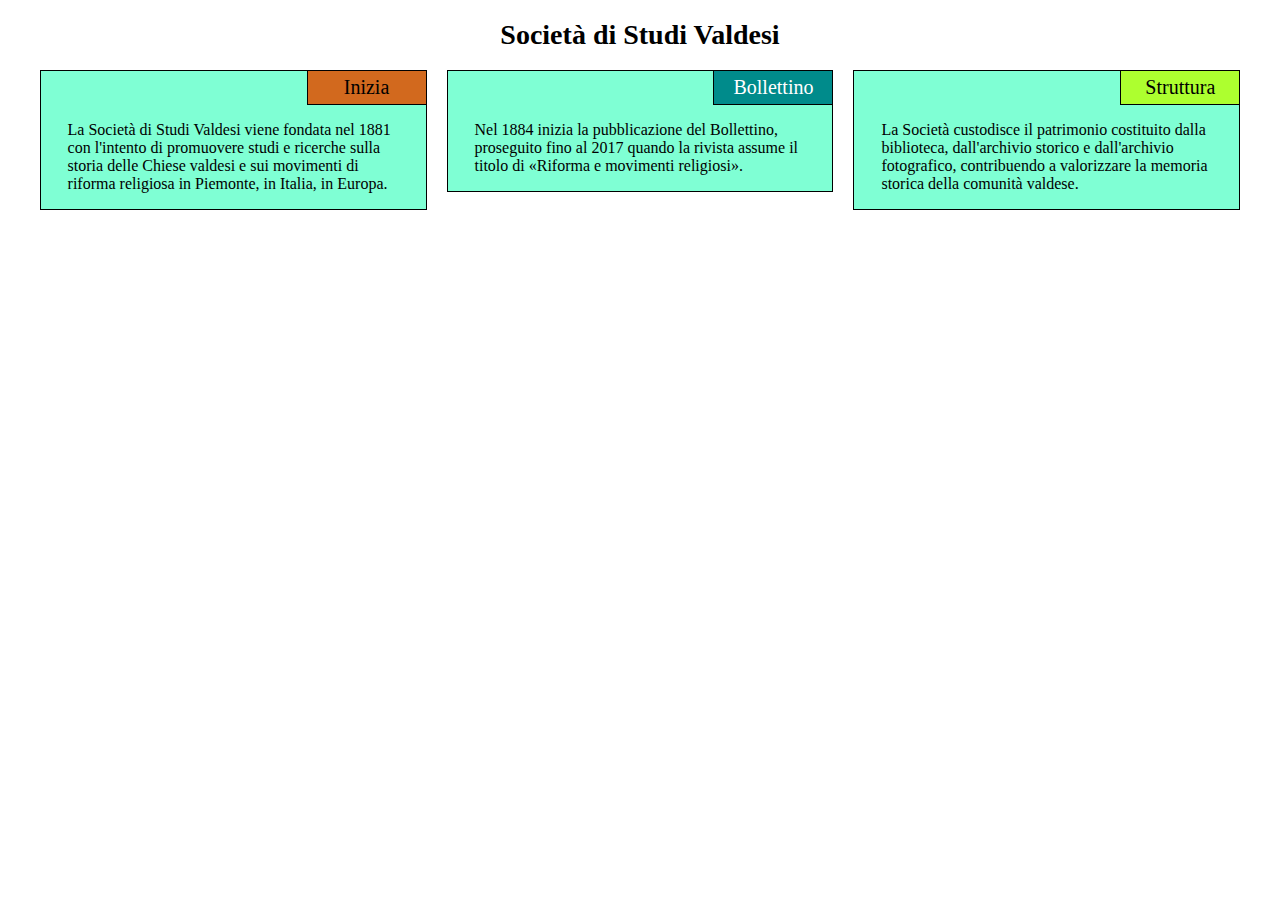
<file: mod2_solution/index.html>
<!DOCTYPE html>
<html lang="en">
<head>
    <meta charset="UTF-8">
    <meta name="viewport" content="width=device-width, initial-scale=1.0">
  <link rel="stylesheet" href="styles.css">
    <title>Assigment Solution for Module 2</title>
</head>
<body>
  <h1>Società di Studi Valdesi</h1>

<div class="row clearfix">
  <section class="section">
    <div class="wrapper">
      <label class="label">Inizia</label>
    </div>
    <p>La Società di Studi Valdesi viene fondata nel 1881 con l'intento di promuovere studi e ricerche sulla storia
      delle Chiese valdesi e sui movimenti di riforma religiosa in Piemonte, in Italia, in Europa.</p>
      </section>

    <section class="section">
      <div class="wrapper">
        <label class="label">Bollettino</label>
      </div>
      <p>Nel 1884 inizia la pubblicazione del Bollettino, proseguito fino al 2017 quando la rivista assume il titolo
        di «Riforma e movimenti religiosi».</p>
      </section>

    <section class="section">
      <div class="wrapper">
        <label class="label">Struttura</label>
      </div>
      <p>La Società custodisce il patrimonio costituito dalla biblioteca, dall'archivio storico e dall'archivio
        fotografico, contribuendo a valorizzare la memoria storica della comunità valdese.</p>
      </section>
</div>
</body>
</html>
</file>
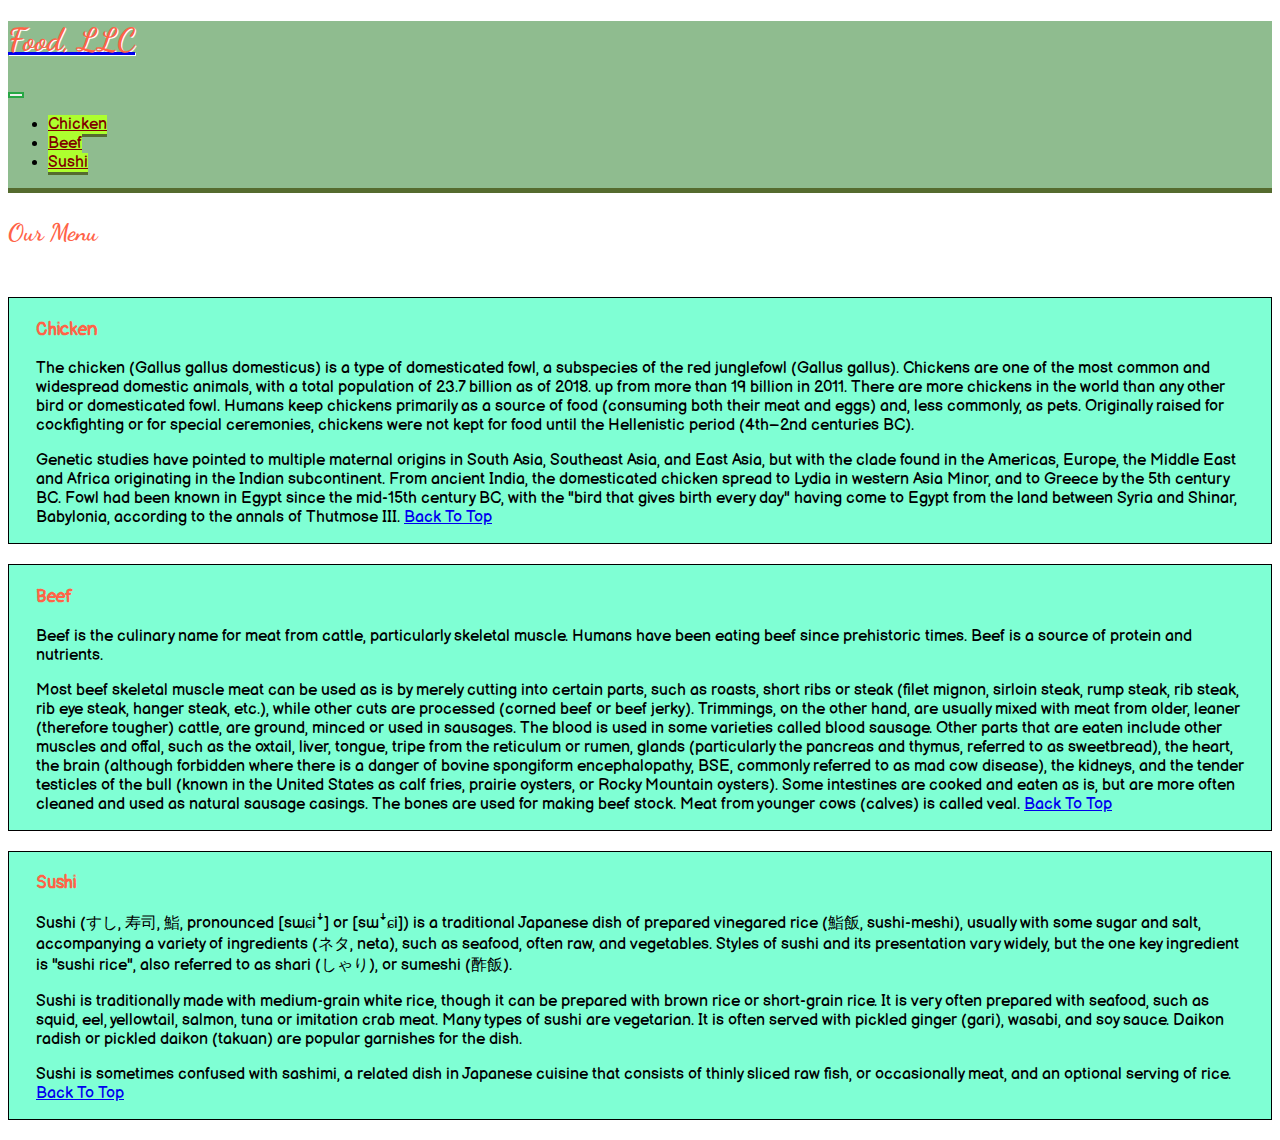
<file: mod3_solution/index.html>
<!DOCTYPE html>
<html lang="en">
<head>
  <meta charset="UTF-8">
  <meta name="viewport" content="width=device-width, initial-scale=1.0">
  <link rel="stylesheet" href="https://cdn.jsdelivr.net/npm/bootstrap@4.5.3/dist/css/bootstrap.min.css" integrity="sha384-TX8t27EcRE3e/ihU7zmQxVncDAy5uIKz4rEkgIXeMed4M0jlfIDPvg6uqKI2xXr2" crossorigin="anonymous">  <script src="https://code.jquery.com/jquery-3.2.1.slim.min.js" integrity="sha384-KJ3o2DKtIkvYIK3UENzmM7KCkRr/rE9/Qpg6aAZGJwFDMVNA/GpGFF93hXpG5KkN" crossorigin="anonymous"></script>
  <script src="https://cdnjs.cloudflare.com/ajax/libs/popper.js/1.12.9/umd/popper.min.js" integrity="sha384-ApNbgh9B+Y1QKtv3Rn7W3mgPxhU9K/ScQsAP7hUibX39j7fakFPskvXusvfa0b4Q" crossorigin="anonymous"></script>
  <script src="https://code.jquery.com/jquery-3.5.1.slim.min.js" integrity="sha384-DfXdz2htPH0lsSSs5nCTpuj/zy4C+OGpamoFVy38MVBnE+IbbVYUew+OrCXaRkfj" crossorigin="anonymous"></script>
  <script src="https://cdn.jsdelivr.net/npm/bootstrap@4.5.3/dist/js/bootstrap.bundle.min.js" integrity="sha384-ho+j7jyWK8fNQe+A12Hb8AhRq26LrZ/JpcUGGOn+Y7RsweNrtN/tE3MoK7ZeZDyx" crossorigin="anonymous"></script>
  <link rel="stylesheet" href="styles.css">
  <link rel="preconnect" href="https://fonts.gstatic.com">
  <link href="https://fonts.googleapis.com/css2?family=Balsamiq+Sans&family=Dancing+Script:wght@400;500;600;
    700&family=Pangolin&display=swap" rel="stylesheet">
  <title>Assigment Solution for Module 3</title>
</head>
<body>
  <header>
    <nav class="navbar navbar-light">
      <div class="container">
        <a class="navbar-brand ml-3" id="header-nav" href="index.html"><h1>Food, LLC</h1></a>
          </div><!-- .container -->

      <button class="navbar-toggler d-sm-block d-md-none" type="button" data-toggle="collapse" data-target="#navbarNavDropdown"
          aria-controls="navbarNavDropdown" aria-expanded="false" aria-label="Toggle navigation">
    <span class="navbar-toggler-icon"></span>
  </button>

  <div class="collapse navbar-collapse" id="navbarNavDropdown">
    <ul class="navbar-nav">
      <li class="nav-item">
        <a class="nav-link text-center" href="#Chicken">Chicken</a>
      </li>
      <li class="nav-item">
        <a class="nav-link text-center" href="#Beef">Beef</a>
      </li>
      <li class="nav-item">
        <a class="nav-link text-center" href="#Sushi">Sushi</a>
      </li>
    </ul>
  </div>
  </nav>
  </header>

   <div id="main-content" class="container">
    <h2 id="menu-categories-title" class="text-center">Our Menu</h2>

  <div class="row">
    <div class="wrapper col-lg-4 col-md-6 col-sm-12">
    <section id="Chicken" class="section">
      <h3 class="text-center">Chicken</h3>
      <p>The chicken (Gallus gallus domesticus) is a type of domesticated fowl, a subspecies of the red junglefowl
        (Gallus gallus). Chickens are one of the most common and widespread domestic animals, with a total population
        of 23.7 billion as of 2018. up from more than 19 billion in 2011. There are more chickens in the world
        than any other bird or domesticated fowl. Humans keep chickens primarily as a source of food (consuming
        both their meat and eggs) and, less commonly, as pets. Originally raised for cockfighting or for special
        ceremonies, chickens were not kept for food until the Hellenistic period (4th–2nd centuries BC).</p>
       <p>    Genetic studies have pointed to multiple maternal origins in South Asia, Southeast Asia, and East Asia,
        but with the clade found in the Americas, Europe, the Middle East and Africa originating in the Indian
        subcontinent. From ancient India, the domesticated chicken spread to Lydia in western Asia Minor, and to
        Greece by the 5th century BC. Fowl had been known in Egypt since the mid-15th century BC, with the
        "bird that gives birth every day" having come to Egypt from the land between Syria and Shinar, Babylonia,
        according to the annals of Thutmose III.
       <a href="#header-nav">Back To Top</a></p>
    </section>
    </div>

    <div class="wrapper col-lg-4 col-md-6 col-sm-12">
    <section id="Beef" class="section">
      <h3 class="text-center">Beef</h3>
      <p>Beef is the culinary name for meat from cattle, particularly skeletal muscle.
        Humans have been eating beef since prehistoric times. Beef is a source of protein and nutrients.</p>
      <p>Most beef skeletal muscle meat can be used as is by merely cutting into certain parts, such as roasts,
        short ribs or steak (filet mignon, sirloin steak, rump steak, rib steak, rib eye steak, hanger steak, etc.),
        while other cuts are processed (corned beef or beef jerky). Trimmings, on the other hand, are usually mixed
        with meat from older, leaner (therefore tougher) cattle, are ground, minced or used in sausages. The blood
        is used in some varieties called blood sausage. Other parts that are eaten include other muscles and offal,
        such as the oxtail, liver, tongue, tripe from the reticulum or rumen, glands (particularly the pancreas and
        thymus, referred to as sweetbread), the heart, the brain (although forbidden where there is a danger of bovine
        spongiform encephalopathy, BSE, commonly referred to as mad cow disease), the kidneys, and the tender testicles
        of the bull (known in the United States as calf fries, prairie oysters, or Rocky Mountain oysters). Some
        intestines are cooked and eaten as is, but are more often cleaned and used as natural sausage casings.
        The bones are used for making beef stock. Meat from younger cows (calves) is called veal.
        <a href="#header-nav">Back To Top</a> </p>
      </section>
    </div>

    <div class="wrapper col-lg-4 col-md-12 col-sm-12">
    <section id="Sushi" class="section">
      <h3 class="text-center">Sushi</h3>
      <p>Sushi (すし, 寿司, 鮨, pronounced [sɯɕiꜜ] or [sɯꜜɕi]) is a traditional Japanese dish of prepared vinegared rice
        (鮨飯, sushi-meshi), usually with some sugar and salt, accompanying a variety of ingredients (ネタ, neta),
        such as seafood, often raw, and vegetables. Styles of sushi and its presentation vary widely, but the one
        key ingredient is "sushi rice", also referred to as shari (しゃり), or sumeshi (酢飯).</p>
      <p>Sushi is traditionally made with medium-grain white rice, though it can be prepared with brown rice or
        short-grain rice. It is very often prepared with seafood, such as squid, eel, yellowtail, salmon, tuna or
        imitation crab meat. Many types of sushi are vegetarian. It is often served with pickled ginger (gari), wasabi,
        and soy sauce. Daikon radish or pickled daikon (takuan) are popular garnishes for the dish.</p>
      <p>Sushi is sometimes confused with sashimi, a related dish in Japanese cuisine that consists of thinly sliced
        raw fish, or occasionally meat, and an optional serving of rice.
      <a href="#header-nav">Back To Top</a></p>
      </section>
    </div>
</div>
</body>
</html>
</file>
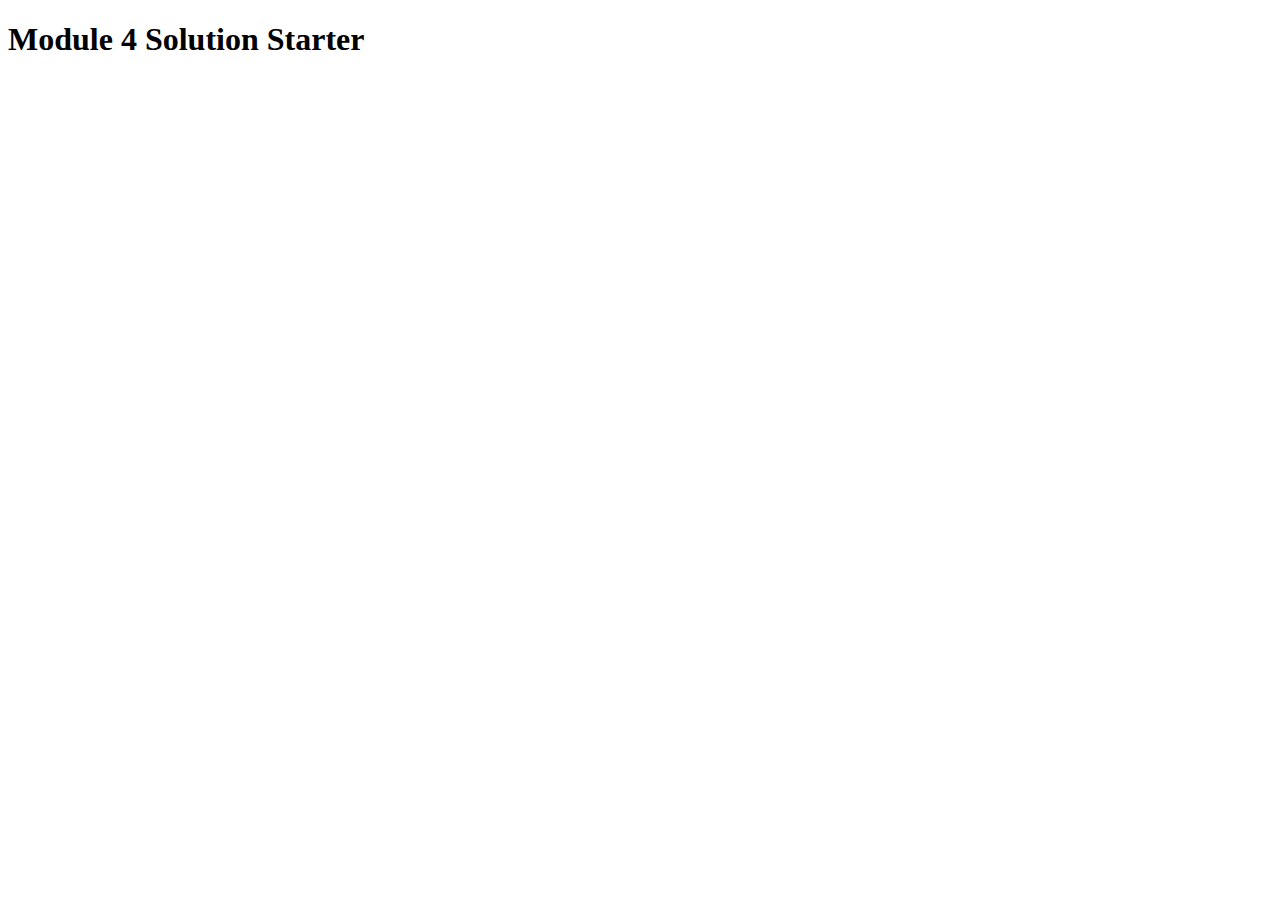
<file: mod4_solution/index.html>
<!DOCTYPE html>
<html>
<head>
  <meta charset="utf-8">
  <title>Module 4 Solution Starter</title>
  <script>
    var names = []; // DO NOT REMOVE
  </script>
  <script src="SpeakHello.js"></script>
  <script src="SpeakGoodBye.js"></script>
  <script src="script.js"></script>
</head>
<body>
  <h1>Module 4 Solution Starter</h1>
</body>
</html>
</file>
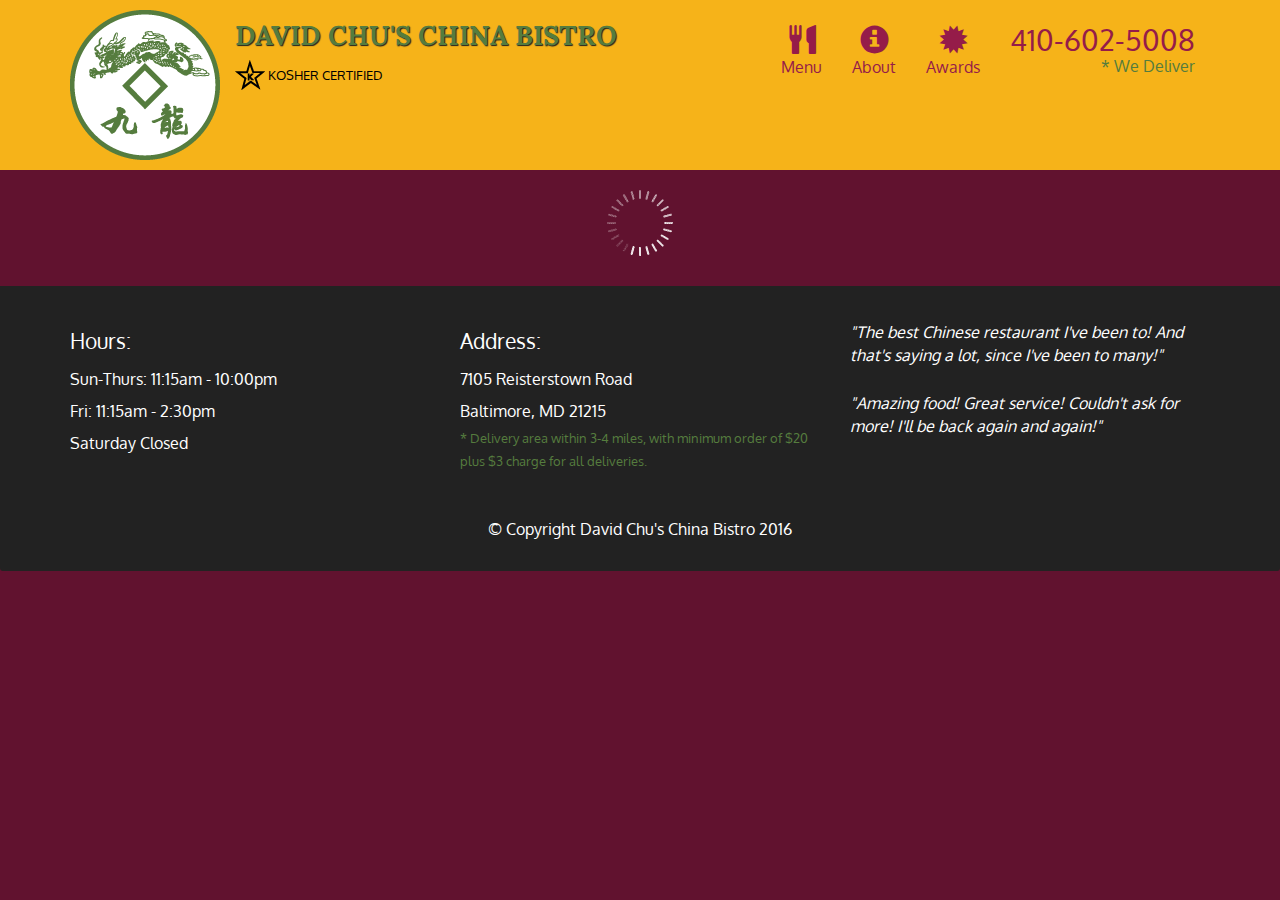
<file: mod5_solution/index.html>
<!doctype html>
<html lang="en">
  <head>
    <meta charset="utf-8">
    <meta http-equiv="X-UA-Compatible" content="IE=edge">
    <meta name="viewport" content="width=device-width, initial-scale=1">
    <title>David Chu's China Bistro</title>
    <link rel="stylesheet" href="css/bootstrap.min.css">
    <link rel="stylesheet" href="css/styles.css">
    <link href='https://fonts.googleapis.com/css?family=Oxygen:400,300,700' rel='stylesheet' type='text/css'>
    <link href='https://fonts.googleapis.com/css?family=Lora' rel='stylesheet' type='text/css'>
  </head>
<body>
  <header>
    <nav id="header-nav" class="navbar navbar-default">
      <div class="container">
        <div class="navbar-header">
          <a href="index.html" class="pull-left visible-md visible-lg">
            <div id="logo-img" alt="Logo image"></div>
          </a>

          <div class="navbar-brand">
            <a href="index.html"><h1>David Chu's China Bistro</h1></a>
            <p>
              <img src="images/star-k-logo.png" alt="Kosher certification">
              <span>Kosher Certified</span>
            </p>
          </div>

          <button id="navbarToggle" type="button" class="navbar-toggle collapsed" data-toggle="collapse" data-target="#collapsable-nav" aria-expanded="false">
            <span class="sr-only">Toggle navigation</span>
            <span class="icon-bar"></span>
            <span class="icon-bar"></span>
            <span class="icon-bar"></span>
          </button>
        </div>

        <div id="collapsable-nav" class="collapse navbar-collapse">
           <ul id="nav-list" class="nav navbar-nav navbar-right">
            <li id="navHomeButton" class="visible-xs active">
              <a href="index.html">
                <span class="glyphicon glyphicon-home"></span> Home</a>
            </li>
            <li id="navMenuButton">
              <a href="#" onclick="$dc.loadMenuCategories(homeHtmlToInsertIntoMainPage);">
                <span class="glyphicon glyphicon-cutlery"></span><br class="hidden-xs"> Menu</a>
            </li>
            <li>
              <a href="#">
                <span class="glyphicon glyphicon-info-sign"></span><br class="hidden-xs"> About</a>
            </li>
            <li>
              <a href="#">
                <span class="glyphicon glyphicon-certificate"></span><br class="hidden-xs"> Awards</a>
            </li>
            <li id="phone" class="hidden-xs">
              <a href="tel:410-602-5008">
                <span>410-602-5008</span></a><div>* We Deliver</div>
            </li>
          </ul><!-- #nav-list -->
        </div><!-- .collapse .navbar-collapse -->
      </div><!-- .container -->
    </nav><!-- #header-nav -->
  </header>

  <div id="call-btn" class="visible-xs">
    <a class="btn" href="tel:410-602-5008">
    <span class="glyphicon glyphicon-earphone"></span>
    410-602-5008
    </a>
  </div>
  <div id="xs-deliver" class="text-center visible-xs">* We Deliver</div>

  <div id="main-content" class="container"></div>

  <footer class="panel-footer">
    <div class="container">
      <div class="row">
        <section id="hours" class="col-sm-4">
          <span>Hours:</span><br>
          Sun-Thurs: 11:15am - 10:00pm<br>
          Fri: 11:15am - 2:30pm<br>
          Saturday Closed
          <hr class="visible-xs">
        </section>
        <section id="address" class="col-sm-4">
          <span>Address:</span><br>
          7105 Reisterstown Road<br>
          Baltimore, MD 21215
          <p>* Delivery area within 3-4 miles, with minimum order of $20 plus $3 charge for all deliveries.</p>
          <hr class="visible-xs">
        </section>
        <section id="testimonials" class="col-sm-4">
          <p>"The best Chinese restaurant I've been to! And that's saying a lot, since I've been to many!"</p>
          <p>"Amazing food! Great service! Couldn't ask for more! I'll be back again and again!"</p>
        </section>
      </div>
      <div class="text-center">&copy; Copyright David Chu's China Bistro 2016</div>
    </div>
  </footer>

  <!-- jQuery (Bootstrap JS plugins depend on it) -->
  <script src="js/jquery-2.1.4.min.js"></script>
  <script src="js/bootstrap.min.js"></script>
  <script src="js/ajax-utils.js"></script>
  <script src="js/script.js"></script>
</body>
</html>
</file>
<file: mod2_solution/styles.css>
* {
  font-family: "Book Antiqua", fantasy;
  box-sizing: border-box;
}

h1 {
  font-size: 175%;
  text-align: center;
}

.section {
  border: 1px solid black;
  padding: 0 27px 0;
  background-color: aquamarine;
  margin-right: 20px;
  width:calc((100% - 40px) / 3);
  float: left;
}

.section:last-child {
  margin: 0;
}

.wrapper {
  margin-right: -28px;
  margin-top: -1px;
  text-align: right;
}

.label {
  display: inline-block;
  font-size: 125%;
  text-align: center;
  border: 1px solid black;
  width: 120px;
  padding: 5px 10px;
  }

.section:first-child .label {
  background-color: chocolate;
}

.section:nth-child(2) .label {
  background-color: darkcyan;
  color: white;
}

.section:last-child .label {
  background-color: greenyellow;
}

.row {
  width: 95%;
  margin: 0 auto;
}

.clearfix::after {
  content: "";
  clear: both;
  display: block;
}

@media (max-width: 991px) {
  .section:nth-child(2) {
    margin: 0;
    width: calc((100% - 20px) / 2);
  }

  .section:first-child {
    width: calc((100% - 20px) / 2);
  }

  .section:last-child {
    margin-right: 0;
    margin-top: 20px;
    width: 100%;
  }
}

@media (max-width: 767px)  {
  .row .section {
    width: 100%;
    float: none;
    margin-right: 0;
    margin-top: 20px;
  }
}
</file>
<file: mod3_solution/styles.css>
* {
  box-sizing: border-box;
}

h1 {
  font-family: 'Dancing Script', cursive;
  color: tomato;
  text-shadow: white 1px 1px;
}

.navbar {
  background-color: darkseagreen;
  border-bottom: darkolivegreen 5px solid;
  padding: 0;
}

.navbar-light .navbar-nav .nav-link {
  font-family: 'Balsamiq Sans', cursive;
  color: maroon;
}

.navbar-brand a:hover, .navbar-brand a:focus {
  text-decoration: none;
}

.navbar-toggler {
  border: #28a745 2px solid;
  margin-right: 15px;
}

.navbar-toggler:focus, .navbar-toggler:hover {
  background-color: darkolivegreen;
}

.nav-link {
  border-bottom: darkolivegreen 3px solid;
  background-color: greenyellow;
  width: 100%;
}

h2 {
  font-family: 'Dancing Script', cursive;
  color: tomato;
  margin-top: 25px;
  margin-bottom: 50px;
}

h3 {
  font-family: 'Pangolin', cursive;
  color: tomato;
}

.row {
  margin: 0 auto;
}

.section {
  font-family: 'Balsamiq Sans', cursive;
  border: 1px solid black;
  padding: 0 27px 0;
  background-color: aquamarine;
  float: left;
  margin-bottom: 20px;
}
</file>
<file: mod5_solution/css/styles.css>
body {
  font-size: 16px;
  color: #fff;
  background-color: #61122f;
  font-family: 'Oxygen', sans-serif;
}

/** HEADER **/
#header-nav {
  background-color: #f6b319;
  border-radius: 0;
  border: 0;
}

#logo-img {
  background: url('../images/restaurant-logo_large.png') no-repeat;
  width: 150px;
  height: 150px;
  margin: 10px 15px 10px 0;
}

.navbar-brand {
  padding-top: 25px;
}
.navbar-brand h1 { /* Restaurant name */
  font-family: 'Lora', serif;
  color: #557c3e;
  font-size: 1.5em;
  text-transform: uppercase;
  font-weight: bold;
  text-shadow: 1px 1px 1px #222;
  margin-top: 0;
  margin-bottom: 0;
  line-height: .75;
}
.navbar-brand a:hover, .navbar-brand a:focus {
  text-decoration: none;
}
.navbar-brand p { /* Kosher cert */
  color: #000;
  text-transform: uppercase;
  font-size: .7em;
  margin-top: 15px;
}
.navbar-brand p span { /* Star-K */
  vertical-align: middle;
}

#nav-list {
  margin-top: 10px;
}
#nav-list a {
  color: #951C49;
  text-align: center;
}
#nav-list a:hover {
  background: #E7E7E7;
}
#nav-list a span {
  font-size: 1.8em;
}

#phone {
  margin-top: 5px;
}
#phone a { /* Phone number */
  text-align: right;
  padding-bottom: 0;
}
#phone div { /* We Deliver */
  color: #557c3e;
  text-align: right;
  padding-right: 15px;
}

.navbar-header button.navbar-toggle, .navbar-header .icon-bar {
  border: 1px solid #61122f;
}
.navbar-header button.navbar-toggle {
  clear: both;
  margin-top: -30px;
}
/* END HEADER */

/* FOOTER */
.panel-footer {
  margin-top: 30px;
  padding-top: 35px;
  padding-bottom: 30px;
  background-color: #222;
  border-top: 0;
}
.panel-footer div.row {
  margin-bottom: 35px;
}
#hours, #address {
  line-height: 2;
}
#hours > span, #address > span {
  font-size: 1.3em;
}
#address p {
  color: #557c3e;
  font-size: .8em;
  line-height: 1.8;
}
#testimonials {
  font-style: italic;
}
#testimonials p:nth-child(2) {
  margin-top: 25px;
}
/* END FOOTER */



/* HOME PAGE */
.container .jumbotron {
  box-shadow: 0 0 50px #3F0C1F;
  border: 2px solid #3F0C1F;
}

#menu-tile, #specials-tile, #map-tile {
  height: 250px;
  width: 100%;
  margin-bottom: 15px;
  position: relative;
  border: 2px solid #3F0C1F;
  overflow: hidden;
}
#menu-tile:hover, #specials-tile:hover, #map-tile:hover {
  box-shadow: 0 1px 5px 1px #cccccc;
}
#menu-tile {
  background: url('../images/menu-tile.jpg') no-repeat;
  background-position: center;
}
#specials-tile {
  background: url('../images/specials-tile.jpg') no-repeat;
  background-position: center;
}
#menu-tile span, #specials-tile span, #map-tile span {
  position: absolute;
  bottom: 0;
  right: 0;
  width: 100%;
  text-align: center;
  font-size: 1.6em;
  text-transform: uppercase;
  background-color: #000;
  color: #fff;
  opacity: .8;
}
/* END HOME PAGE */

/* MENU CATEGORIES PAGE */
.category-tile { 
  position: relative;
  border: 2px solid #3F0C1F;
  overflow: hidden;
  width: 200px;
  height: 200px;
  margin: 0 auto 15px;
}
.category-tile span {
  position: absolute;
  bottom: 0;
  right: 0;
  width: 100%;
  text-align: center;
  font-size: 1.2em;
  text-transform: uppercase;
  background-color: #000;
  color: #fff;
  opacity: .8;
}
.category-tile:hover {
  box-shadow: 0 1px 5px 1px #cccccc;
}

#menu-categories-title + div {
  margin-bottom: 50px;
}
/* END MENU CATEGORIES PAGE */

/* SINGLE CATEGORY PAGE */
.menu-item-tile {
  margin-bottom: 25px;
}
.menu-item-tile hr {
  width: 80%;
}
.menu-item-tile .menu-item-price {
  font-size: 1.1em;
  text-align: right;
  margin-top: -15px;
  margin-right: -15px;
}
.menu-item-tile .menu-item-price span {
  font-size: .6em;
}
.menu-item-photo {
  position: relative;
  border: 2px solid #3F0C1F; 
  overflow: hidden;
  padding: 0;
  margin-right: -15px;
  margin-left: auto;
  margin-bottom: 20px;
  max-width: 250px;
}
.menu-item-photo div {
  position: absolute;
  bottom: 0;
  right: 0;
  width: 80px;
  background-color: #557c3e;
  text-align: center;
}
.menu-item-description {
  padding-right: 30px;
}
h3.menu-item-title {
  margin: 0 0 10px;
}
.menu-item-details {
  font-size: .9em;
  font-style: italic;
}
/* END SINGLE CATEGORY PAGE */


/********** Large devices only **********/
@media (min-width: 1200px) {
  .container .jumbotron {
    background: url('../images/jumbotron_1200.jpg') no-repeat;
    height: 675px;
  }
}

/********** Medium devices only **********/
@media (min-width: 992px) and (max-width: 1199px) {
  /* Header */
  #logo-img {
    background: url('../images/restaurant-logo_medium.png') no-repeat;
    width: 100px;
    height: 100px;
    margin: 5px 5px 5px 0;
  }
  /* End Header */

  /* Home Page */
  .container .jumbotron {
    background: url('../images/jumbotron_992.jpg') no-repeat;
    height: 558px;
  }
  /* End Home Page */
}

/********** Small devices only **********/
@media (min-width: 768px) and (max-width: 991px) {
  /* Home Page */
  .container .jumbotron {
    background: url('../images/jumbotron_768.jpg') no-repeat;
    height: 432px;
  }
  /* End Home Page */
}

/********** Extra small devices only **********/
@media (max-width: 767px) {
  /* Header */
  .navbar-brand {
    padding-top: 10px;
    height: 80px;
  }
  .navbar-brand h1 { /* Restaurant name */
    padding-top: 10px;
    font-size: 5vw; /* 1vw = 1% of viewport width */
  }
  .navbar-brand p { /* Kosher cert */
    font-size: .6em;
    margin-top: 12px;
  }
  .navbar-brand p img { /* Star-K */
    height: 20px;
  }

  #collapsable-nav a { /* Collapsed nav menu text */
    font-size: 1.2em;
  }
  #collapsable-nav a span { /* Collapsed nav menu glyph */
    font-size: 1em;
    margin-right: 5px;
  }

  #call-btn > a {
    font-size: 1.5em;
    display: block;
    margin: 0 20px;
    padding: 10px;
    border: 2px solid #fff;
    background-color: #f6b319;
    color: #951c49;
  }
  #xs-deliver {
    margin-top: 5px;
    font-size: .7em;
    letter-spacing: .1em;
    text-transform: uppercase;
  }
  /* End Header */

  /* Footer */
  .panel-footer section {
    margin-bottom: 30px;
    text-align: center;
  }
  .panel-footer section:nth-child(3) {
    margin-bottom: 0; /* margin already exists on the whole row */
  }
  .panel-footer section hr {
    width: 50%;
  }
  /* End Footer */

  /* Home Page */
  .container .jumbotron {
    margin-top: 30px;
    padding: 0;
  }
  #menu-tile, #specials-tile {
    width: 360px;
    margin: 0 auto 15px;
  }

  .menu-item-photo {
    margin-right: auto;
  }
  .menu-item-tile .menu-item-price {
    text-align: center;
  }
  .menu-item-description {
    text-align: center;;
  }
}


/********** Super extra small devices Only :-) (e.g., iPhone 4) **********/
@media (max-width: 479px) {
  /* Header */
  .navbar-brand h1 { /* Restaurant name */
    padding-top: 5px;
    font-size: 6vw;
  }
  /* End Header */
  
  /* Home page */
  #menu-tile, #specials-tile {
    width: 280px;
    margin: 0 auto 15px;
  }

  .col-xxs-12 {
    position: relative;
    min-height: 1px;
    padding-right: 15px;
    padding-left: 15px;
    float: left;
    width: 100%;
  }
}
</file>
